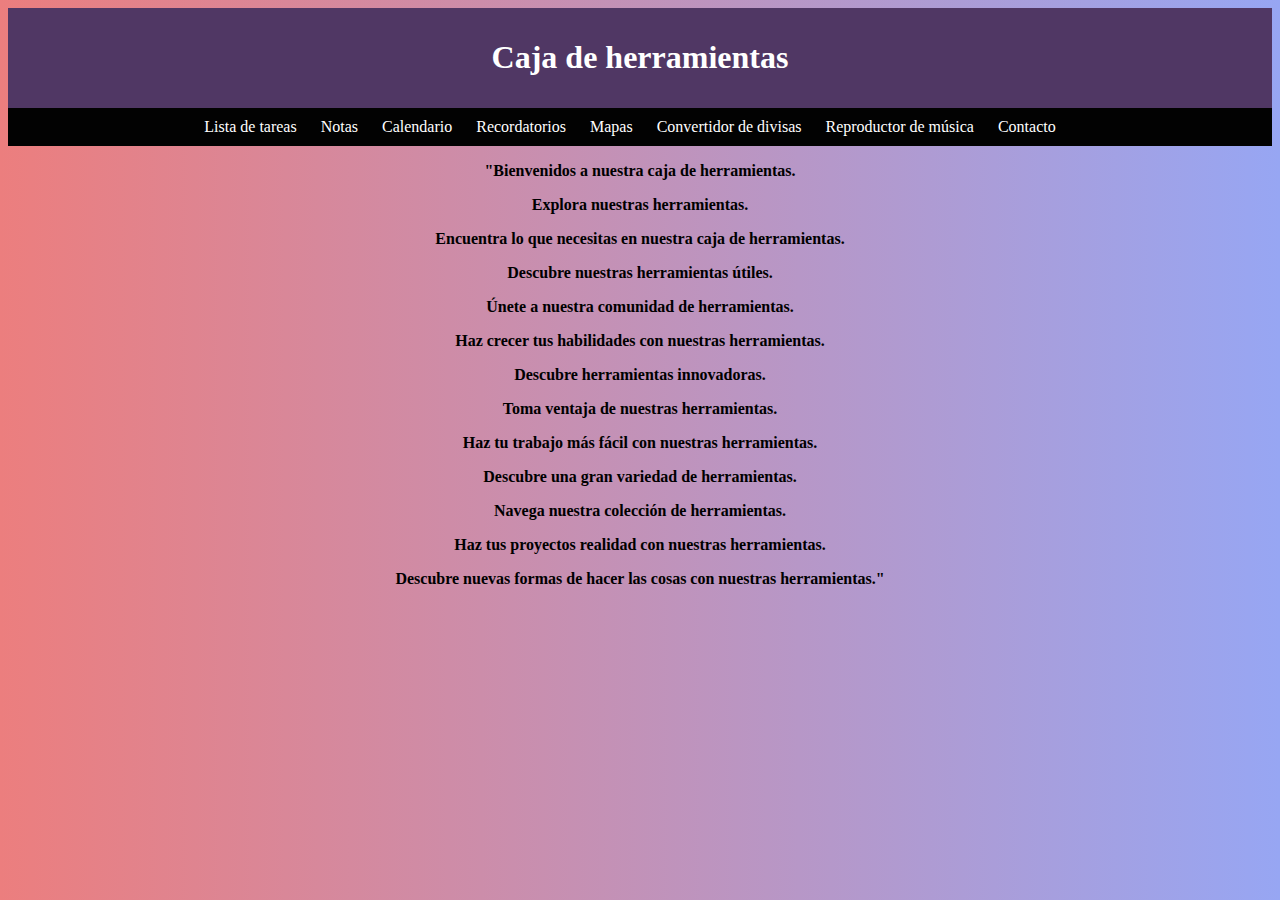
<file: index.html>
<!DOCTYPE html>
<html>
<head>
	<title>Caja de herramientas</title>
	<link rel="stylesheet" type="text/css" href="index.css">
</head>
<body>
	<header>
		<h1>Caja de herramientas</h1>
	</header>
	<nav>
		<ul>
			<li><a href="lt.html">Lista de tareas</a></li>
			<li><a href="notas.html">Notas</a></li>
			<li><a href="calendario.html">Calendario</a></li>
			<li><a href="recordatorio.html">Recordatorios</a></li>
			<li><a href="mapas.html">Mapas</a></li>
			<li><a href="divisas.html">Convertidor de divisas</a></li>
			<li><a href="musica.html">Reproductor de música</a></li>
			<li><a href="crearcuenta.html">Contacto</a></li>
		</ul>
	</nav>

	<p>"Bienvenidos a nuestra caja de herramientas.</p>
	<p>Explora nuestras herramientas.</p>	
	<p>Encuentra lo que necesitas en nuestra caja de herramientas.</p>	
	<p>Descubre nuestras herramientas útiles.</p>	
	<p>	Únete a nuestra comunidad de herramientas.</p>
	<p>Haz crecer tus habilidades con nuestras herramientas.</p>	
	<p>Descubre herramientas innovadoras.</p>	
	<p>Toma ventaja de nuestras herramientas.</p>	
	<p>Haz tu trabajo más fácil con nuestras herramientas.</p>	
	<p>	Descubre una gran variedad de herramientas.</p>
	<p>Navega nuestra colección de herramientas.</p>	
	<p>Haz tus proyectos realidad con nuestras herramientas.</p>	
	<p>Descubre nuevas formas de hacer las cosas con nuestras herramientas."</p>
	<main>
</file>
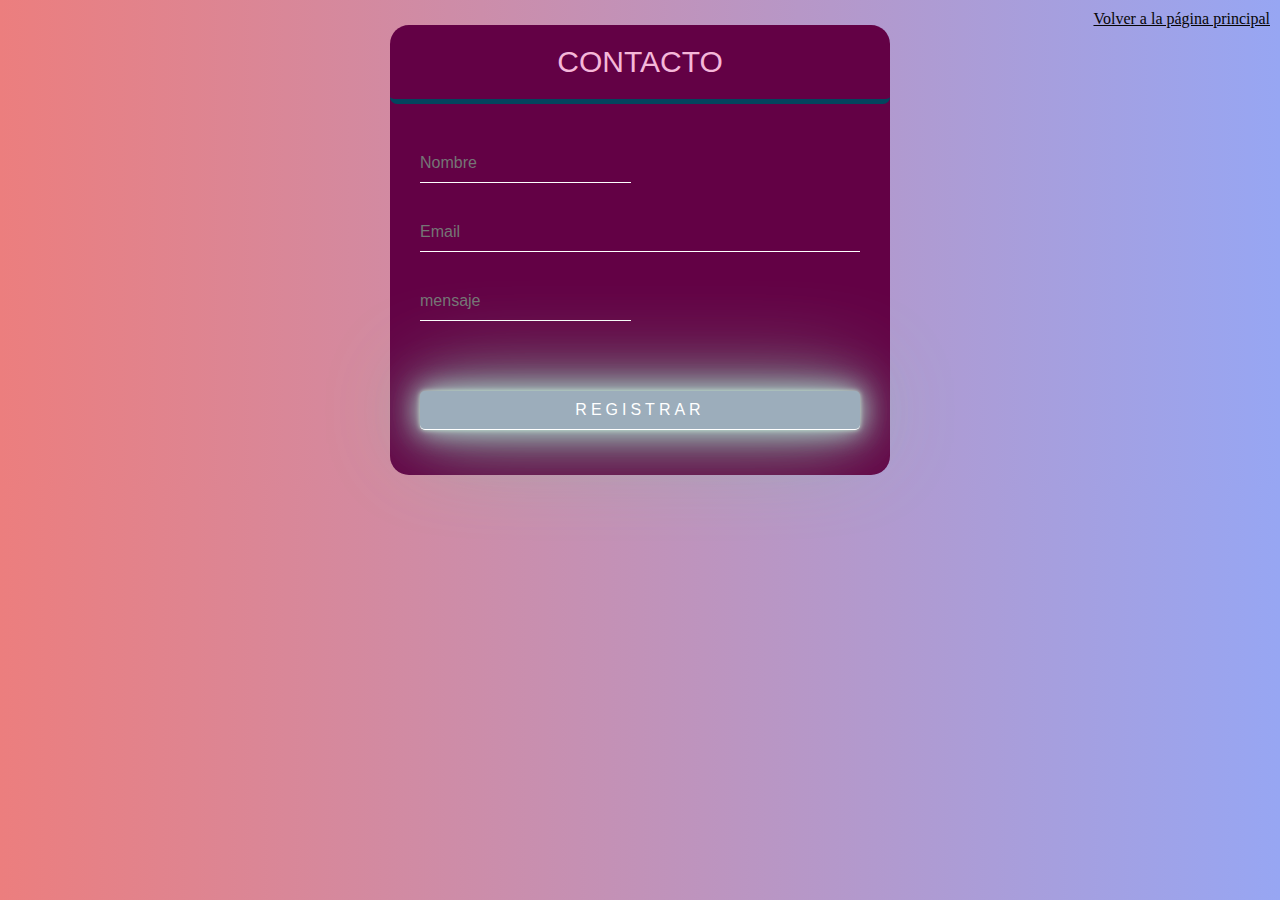
<file: crearcuenta.html>
<!DOCTYPE html>
<html lang="es">
<head>
    <meta charset="UTF-8">
    <meta http-equiv="X-UA-Compatible" content="IE=edge">
    <meta name="viewport" content="width=device-width, initial-scale=1.0">
    <title>Formulario de Registro</title>
    <link rel="stylesheet" href="estiloCC.css" type="text/css" title="estilos del formulario" media="screen,print">
    <script src="validar.js"></script>
</head>
<body>
    <!-- <h1>Formulario de Registro</h1> -->
    <form id="formulario" action="registrar.php" method="post" class="form-register" onsubmit="validar()">
        <h2 class="form__titulo">CONTACTO</h2>
        <div class="contenedor-inputs">
            <input type="text" id="nombre" name="nombre" placeholder="Nombre" class="input-48" required>
            <input type="email" id="correo" name="correo" placeholder="Email" class="input-100" required>
            <input type="text" id="mensaje" name="mensaje" placeholder="mensaje" class="input-48" required>
            <input type="submit" name= "boton" value="Registrar" class="btn-enviar">
           
        </div>

        
    </form>

    <a href="index.html">Volver a la página principal</a>

    
</body>
</html>
</file>
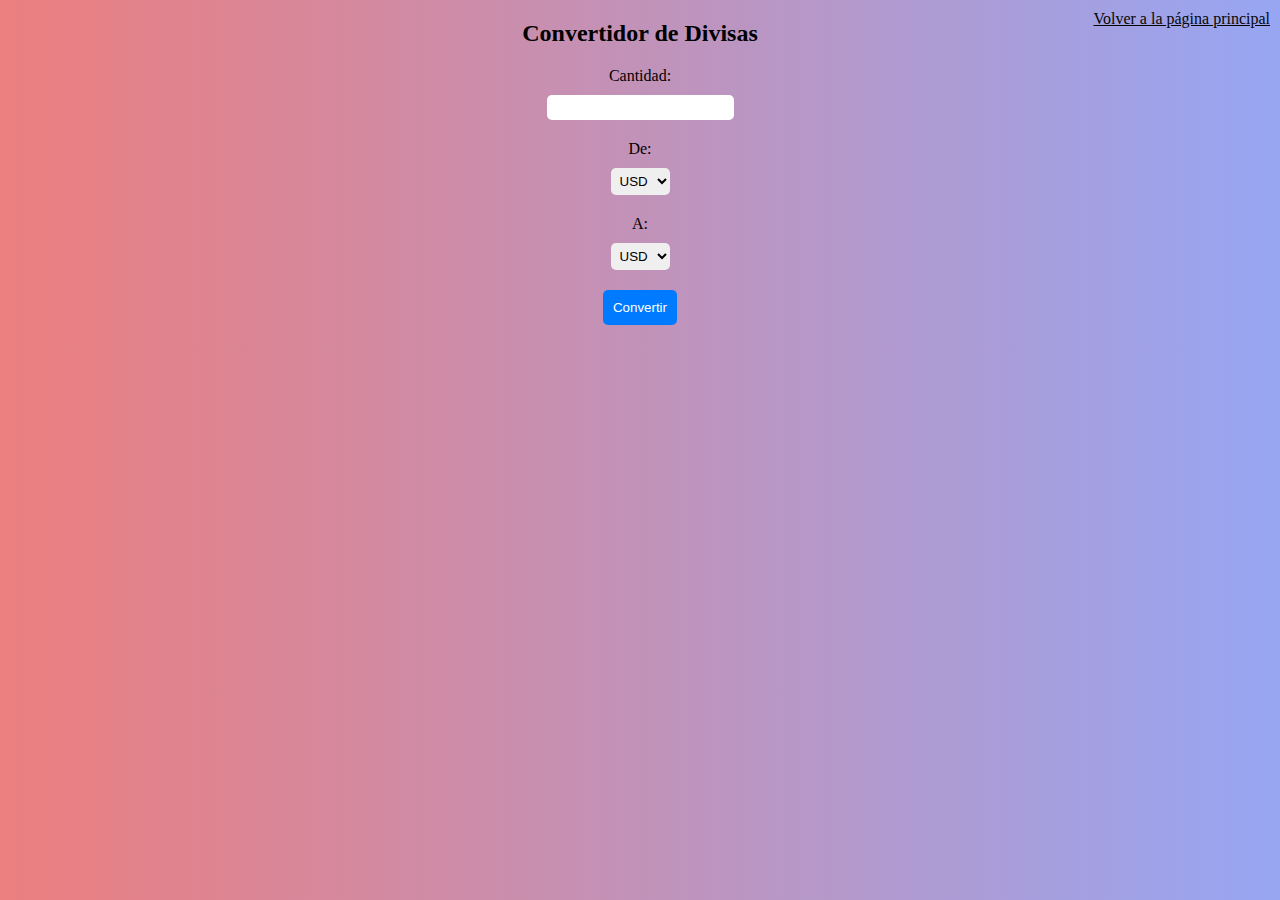
<file: divisas.html>
<!DOCTYPE html>
<html lang="en">
<head>
    <meta charset="UTF-8">
    <meta http-equiv="X-UA-Compatible" content="IE=edge">
    <meta name="viewport" content="width=device-width, initial-scale=1.0">
    <title>Document</title>
    <link rel="stylesheet" href="divisas.css">
</head>
<body>
    <div class="convertidor">
        <h2>Convertidor de Divisas</h2>
        <form>
          <label for="cantidad">Cantidad:</label>
          <input type="number" id="cantidad" name="cantidad" min="0" step="any">
          <label for="de">De:</label>
          <select id="de" name="de">
            <option value="usd">USD</option>
            <option value="eur">EUR</option>
            <option value="jpy">JPY</option>
          </select>
          <label for="a">A:</label>
          <select id="a" name="a">
            <option value="usd">USD</option>
            <option value="eur">EUR</option>
            <option value="jpy">JPY</option>
          </select>
          <button type="button" onclick="convertir()">Convertir</button>
        </form>
        <div id="resultado"></div>
      </div>

      <a href="index.html">Volver a la página principal</a>
      
      <script src="divisas.js"></script> 
</body>
</html>
</file>
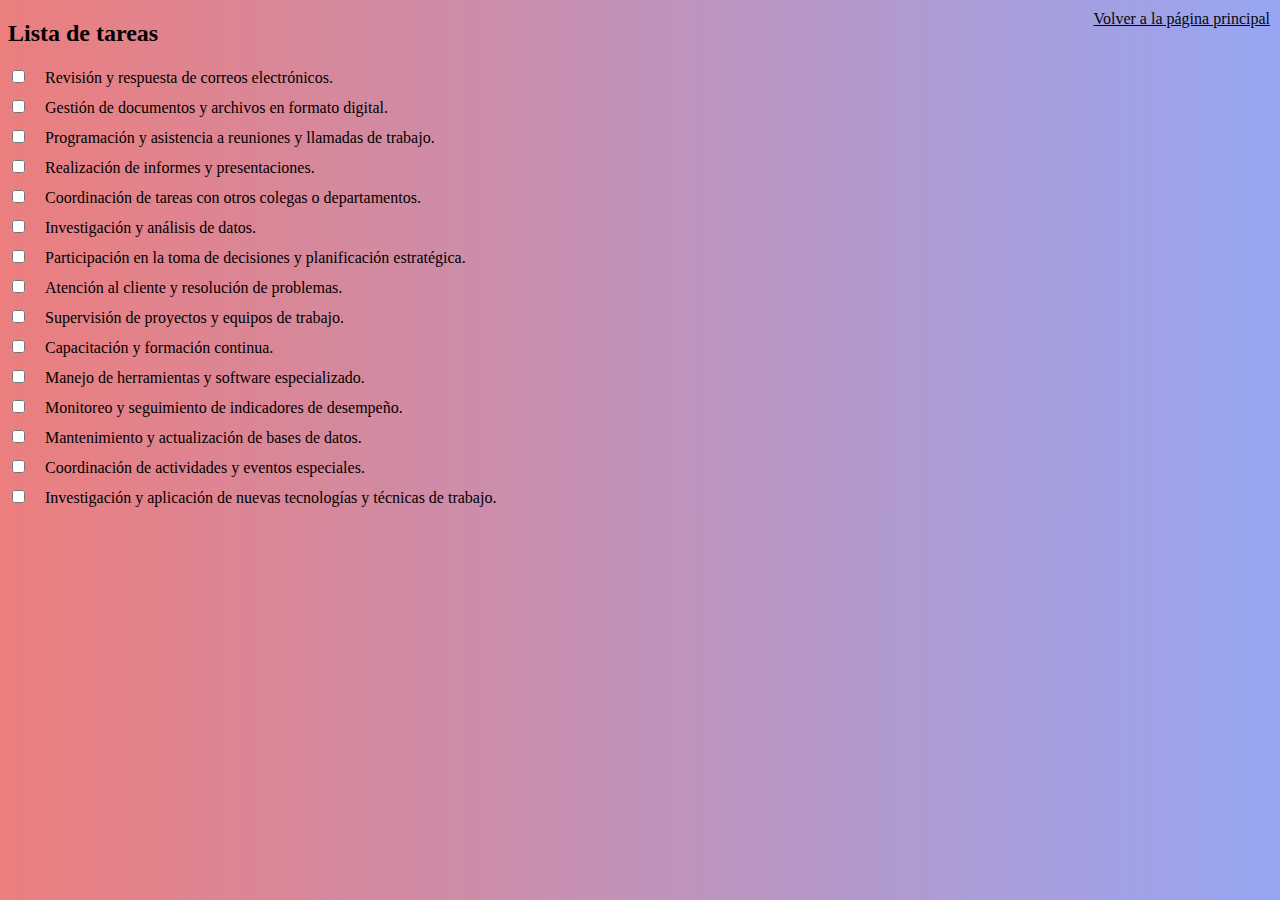
<file: lt.html>
<!DOCTYPE html>
<html lang="en">
<head>
    <meta charset="UTF-8">
    <meta http-equiv="X-UA-Compatible" content="IE=edge">
    <meta name="viewport" content="width=device-width, initial-scale=1.0">
    <title>Document</title>
    <link rel="stylesheet" type="text/css" href="lt.css">
</head>
<body>
    
    <section id="tareas">
        <h2>Lista de tareas</h2>
        <ul>
            <li><input type="checkbox" id="tarea1"><label for="tarea1">Revisión y respuesta de correos electrónicos.</label></li>
            <li><input type="checkbox" id="tarea2"><label for="tarea2">Gestión de documentos y archivos en formato digital.</label></li>
            <li><input type="checkbox" id="tarea3"><label for="tarea3">Programación y asistencia a reuniones y llamadas de trabajo.</label></li>
            <li><input type="checkbox" id="tarea4"><label for="tarea4">Realización de informes y presentaciones.</label></li>
            <li><input type="checkbox" id="tarea5"><label for="tarea5">Coordinación de tareas con otros colegas o departamentos.</label></li>
            <li><input type="checkbox" id="tarea5"><label for="tarea5">Investigación y análisis de datos.</label></li>
            <li><input type="checkbox" id="tarea5"><label for="tarea5">Participación en la toma de decisiones y planificación estratégica.</label></li>
            <li><input type="checkbox" id="tarea5"><label for="tarea5">Atención al cliente y resolución de problemas.</label></li>
            <li><input type="checkbox" id="tarea5"><label for="tarea5">Supervisión de proyectos y equipos de trabajo.</label></li>
            <li><input type="checkbox" id="tarea5"><label for="tarea5">Capacitación y formación continua.</label></li>
            <li><input type="checkbox" id="tarea5"><label for="tarea5">Manejo de herramientas y software especializado.</label></li>
            <li><input type="checkbox" id="tarea5"><label for="tarea5">Monitoreo y seguimiento de indicadores de desempeño.</label></li>
            <li><input type="checkbox" id="tarea5"><label for="tarea5">Mantenimiento y actualización de bases de datos.</label></li>
            <li><input type="checkbox" id="tarea5"><label for="tarea5">Coordinación de actividades y eventos especiales.</label></li>
            <li><input type="checkbox" id="tarea5"><label for="tarea5">Investigación y aplicación de nuevas tecnologías y técnicas de trabajo.</label></li>


        </ul>
    </section>

    <a href="index.html">Volver a la página principal</a>
</body>
</html>
</file>
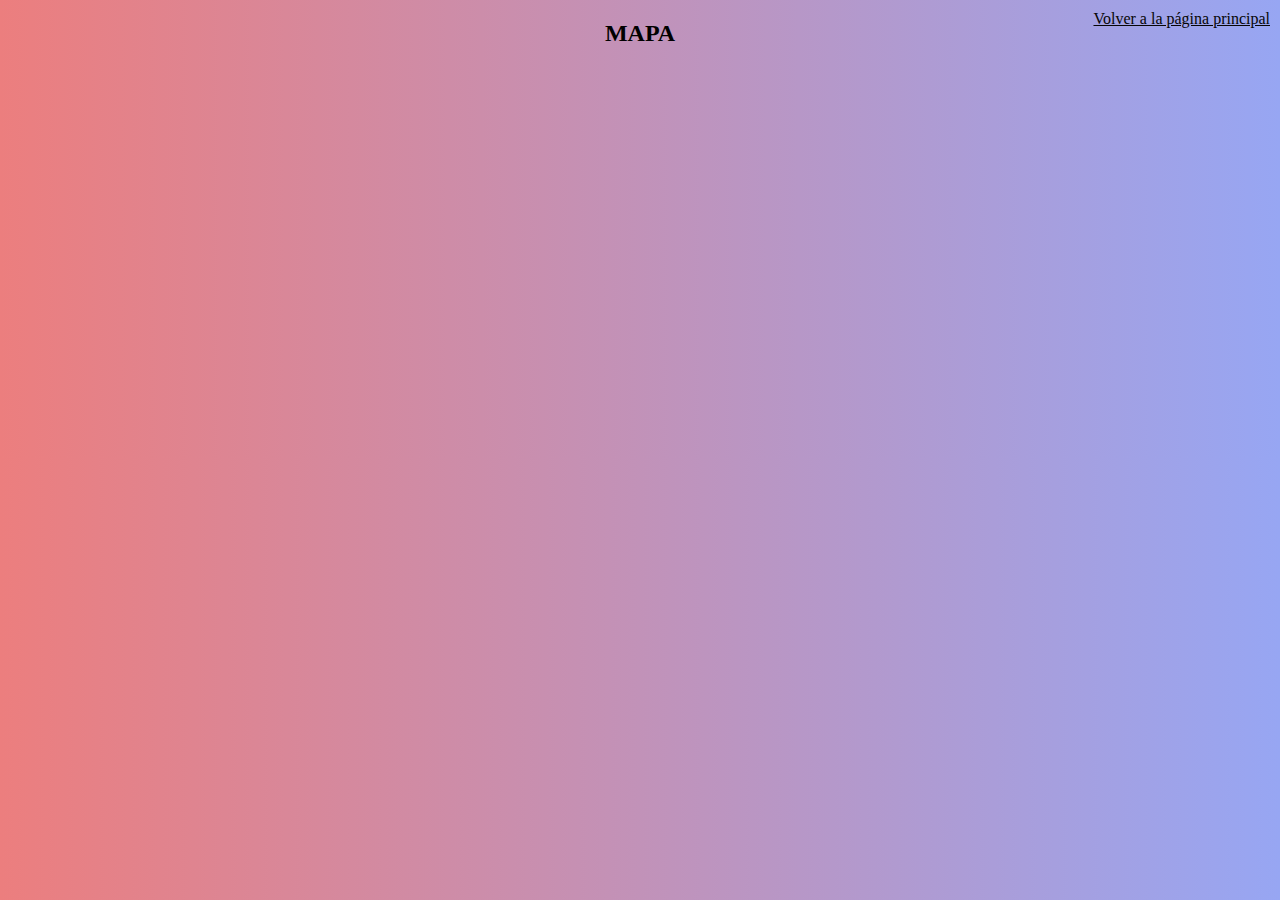
<file: mapas.html>
<!DOCTYPE html>
<html lang="en">
<head>
    <meta charset="UTF-8">
    <meta http-equiv="X-UA-Compatible" content="IE=edge">
    <meta name="viewport" content="width=device-width, initial-scale=1.0">
    <title>Document</title>
    <link rel="stylesheet" href="mapas.css">
</head>
<body>
    <section id="mapas">
        <h2>MAPA</h2>
        <div class="map-container">
          <iframe src="https://www.google.com/maps/embed?pb=!1m18!1m12!1m3!1d3761.3838784232247!2d-99.16455028558157!3d19.420361246746103!2m3!1f0!2f0!3f0!3m2!1i1024!2i768!4f13.1!3m3!1m2!1s0x85d1fdf9ec682325%3A0x16e4153e3f33c573!2sNational%20Autonomous%20University%20of%20Mexico!5e0!3m2!1sen!2smx!4v1620823211254!5m2!1sen!2smx" 
            width="600" height="450" style="border:0;" allowfullscreen="" loading="lazy"></iframe>
        </div>
      </section>
      <a href="index.html">Volver a la página principal</a>   
</body>
</html>
</file>
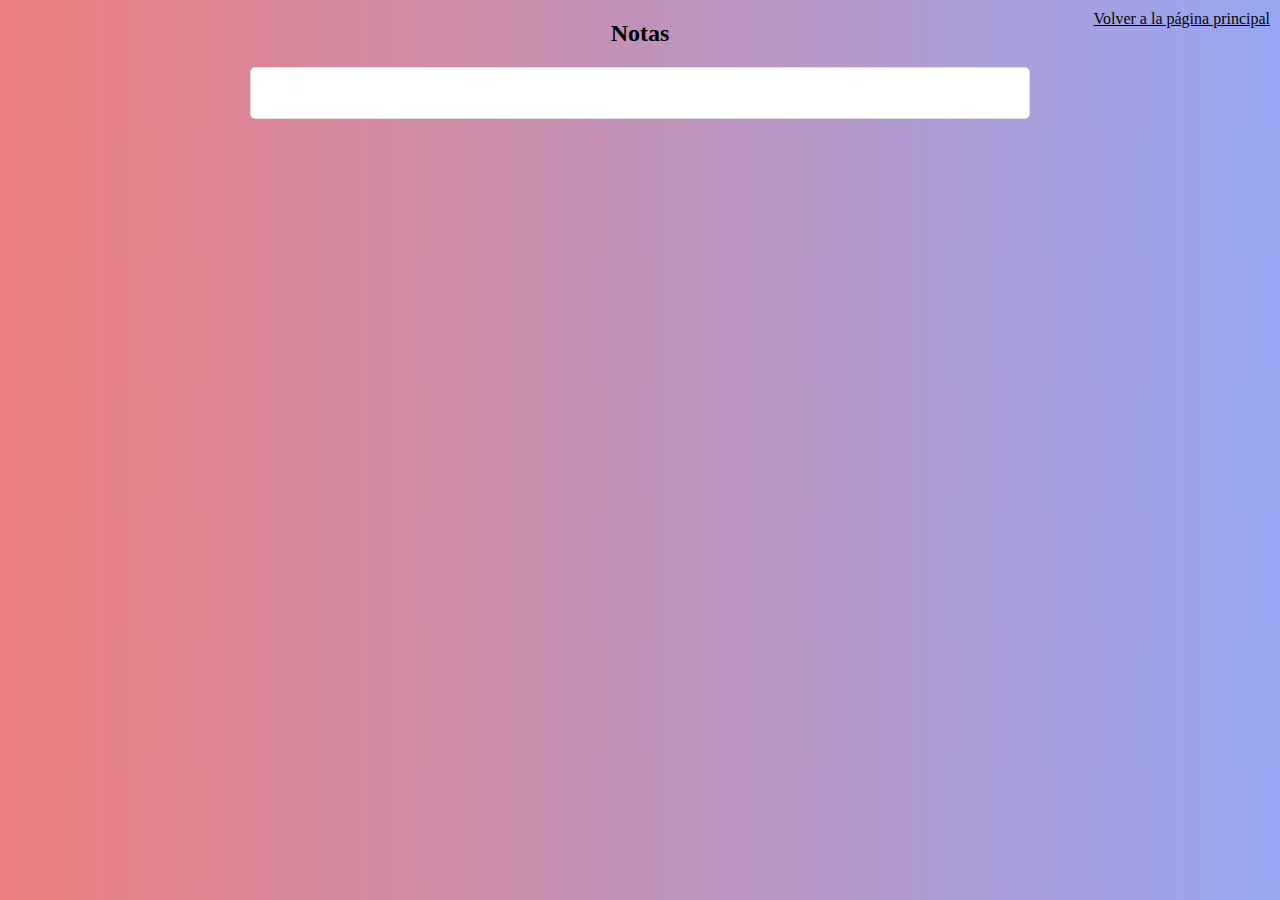
<file: notas.html>
<!DOCTYPE html>
<html lang="en">
<head>
    <meta charset="UTF-8">
    <meta http-equiv="X-UA-Compatible" content="IE=edge">
    <meta name="viewport" content="width=device-width, initial-scale=1.0">
    <title>Document</title>
    <link rel="stylesheet" href="notas.css">
</head>
<body>
    <section id="notas">
        <h2>Notas</h2>
        <textarea id="notas-texto"></textarea>
    </section>
    <a href="index.html">Volver a la página principal</a>
</body>
</html>
</file>
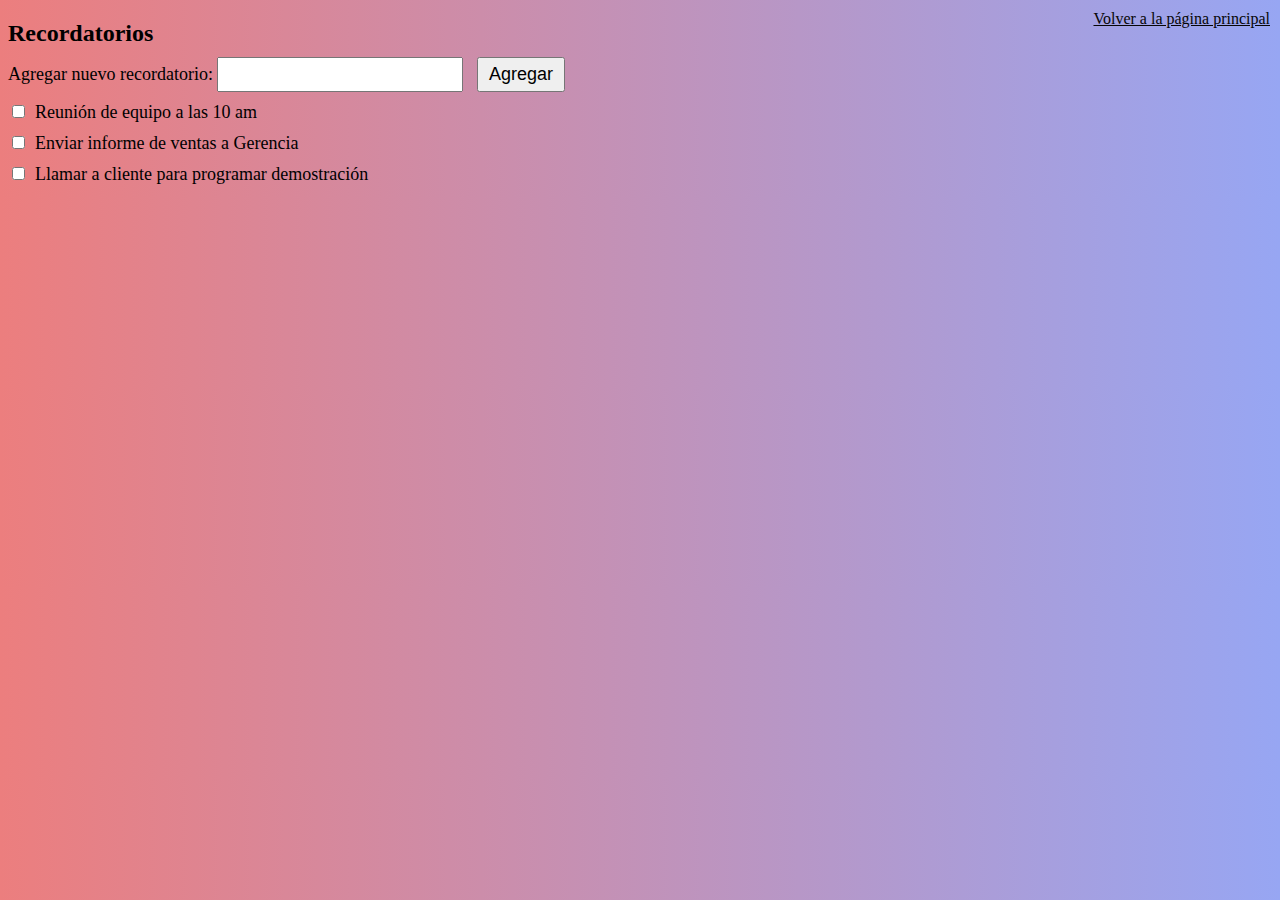
<file: recordatorio.html>
<!DOCTYPE html>
<html lang="en">
<head>
    <meta charset="UTF-8">
    <meta http-equiv="X-UA-Compatible" content="IE=edge">
    <meta name="viewport" content="width=device-width, initial-scale=1.0">
    <title>Document</title>
    <link rel="stylesheet" href="recordatorio.css">
</head>
<body>
    <div class="reminder-section">
        <h2>Recordatorios</h2>
        <form>
          <label for="new-reminder">Agregar nuevo recordatorio:</label>
          <input type="text" id="new-reminder" name="new-reminder">
          <button type="button" onclick="addReminder()">Agregar</button>
        </form>
        <ul id="reminder-list">
          <li><input type="checkbox" id="reminder1"><label for="reminder1">Reunión de equipo a las 10 am</label></li> 
          <li><input type="checkbox" id="reminder2"><label for="reminder2">Enviar informe de ventas a Gerencia</label></li>
          <li><input type="checkbox" id="reminder3"><label for="reminder3">Llamar a cliente para programar demostración</label></li> 
        </ul>
      </div>
      <a href="index.html">Volver a la página principal</a>
      <script src="recordatorio.js"></script>        
</body>
</html>
</file>
<file: index.css>
/* Estilos para el encabezado */


body {
	background: -webkit-gradient(linear, left top, right top, from(rgb(236, 126, 126)), to(rgb(151, 166, 243))); }

header {
	
	background-color: #503764;
	color: white;
	text-align: center;
	padding: 10px;
}

/* Estilos para la navegación */
nav {
	background-color: #020202;
	color: white;
	text-align: center;
	padding: 10px;
}

nav ul {
	list-style-type: none;
	margin: 0;
	padding: 0;
}

nav li {
	display: inline-block;
	margin-right: 20px;
}

nav a {
	color: white;
	text-decoration: none;
}

nav a:hover {
	color: #ddd;
}

/* Estilos para el contenido principal */
main {
	margin: 20px;
}

section {
	margin-bottom: 20px;
	padding: 10px;
	background-color: #f9f9f9;
	border: 1px solid #ddd;
}

h2 {
	margin-top: 0;
}

/* Estilos para el formulario de contacto */
form {
	margin-top: 20px;
}

label {
	display: inline-block;
	width: 100px;
}

input[type=text], input[type=email] {
	width: 300px;
	padding: 5px;
	margin-bottom: 10px;
	border: 1px solid #ddd;
	border-radius: 5px;
}

p{
	text-align: center;
	font-weight: bold;
}
</file>
<file: estiloCC.css>
*{
    box-sizing: border-box;
}


body {
	background: -webkit-gradient(linear, left top, right top, from(rgb(236, 126, 126)), to(rgb(151, 166, 243)));
	 text-align: center 
  };
body{
    margin:0;
	padding:0;
	font-family: sans-serif;
	background: #60acc5;
    display: flex;
    flex-direction: column;
    align-items: center;
    justify-content: center;
    color: #fbfbfb;
}
h1{
    margin: 0 0 30px;
	padding: 0;
	color: #d78a8a;
	text-align: center;
    
    
}

  
.form-register{
    width: 200%;
    height: 200%;
    justify-content: center;
    right: 20%;

    max-width: 500px;
    background: #630145;
    border-radius: 19px;
    width: 50%; /* Establece el ancho del contenedor del formulario */
  margin: 0 auto; /* Centra el contenedor horizontalmente */
  
}
.form__titulo{
    color: #f5b7d9;
    padding: 20px;
    text-align: center;
    font-weight: 100;
    font-size: 30px;
    font-family: 'Franklin Gothic Medium', 'Arial Narrow', Arial, sans-serif;
    border-bottom-left-radius: 7px;
    border-bottom-right-radius: 7px;
    border-bottom: 5px solid rgb(2, 69, 94);
}
.contenedor-inputs{
    padding: 15px 30px;
    color: #070606;
    display: flex;
    flex-wrap: wrap;
    justify-content: space-between;
    
}
input{
    width: 100%;
	padding: 10px 0;
	font-size: 16px;
	color: #fff;
	margin-bottom: 30px;
	border: none;
	border-bottom: 1px solid #fff;
	outline: none;
	background: transparent;
}
.input-48{
    width: 48%;
}

.input-100{
    width: 100;
}

.btn-enviar{
    position: relative;
    display: inline-block;
    padding: 10px 20px;
    color: #dae8ef;
    font-size: 16px;
    text-decoration: none;
    text-transform: uppercase;
    overflow: hidden;
    transition: .5s;
    margin-top: 40px;
    letter-spacing: 4px;
    background: #9cadbb;
	color: #fff;
    border-radius: 5px;
	box-shadow: 0 0 5px #c4e4d2,
				0 0 25px #b7d3ce,
				0 0 50px #8FC4B9,
				0 0 100px #81C89E;
}

.btn-enviar:active{
    transform: scale(1.05);
}
.form__link{
    width: 100%;
    margin: 7;
    text-align: center;
    font-size: 14px;
}

a {
    position: absolute;
    top: 0;
    right: 0;
    margin: 10px;
    color: #070606;
}
</file>
<file: divisas.css>
body {
	background: -webkit-gradient(linear, left top, right top, from(rgb(236, 126, 126)), to(rgb(151, 166, 243)));
	text-align: center

  
  };

.convertidor {
    width: 400px;
    margin: 0 auto;
    text-align: center;
  }
  
  .convertidor form {
    display: flex;
    flex-direction: column;
    align-items: center;
  }
  
  .convertidor label {
    margin-bottom: 10px;
  }
  
  .convertidor input, .convertidor select {
    margin-bottom: 20px;
    padding: 5px;
    border-radius: 5px;
    border: none;
  }
  
  .convertidor button {
    padding: 10px;
    border-radius: 5px;
    border: none;
    background-color: #007bff;
    color: #fff;
    cursor: pointer;
  }
  
  .convertidor button:hover {
    background-color: #0069d9;
  }
  
  #resultado {
    margin-top: 20px;
    font-size: 24px;
  }

  a {
    position: absolute;
    top: 0;
    right: 0;
    margin: 10px;
    color: #070606;
}
</file>
<file: lt.css>
/* Estilos para la lista de tareas */
body {
	background: -webkit-gradient(linear, left top, right top, from(rgb(236, 126, 126)), to(rgb(151, 166, 243)));
  
  };

#tareas {
	margin-bottom: 20px;
}

ul {
	list-style-type: none;
	margin: 0;
	padding: 0;
}

li {
	margin-bottom: 10px;
}

label {
	display: inline-block;
	margin-left: 10px;
}

input[type=checkbox] {
	margin-right: 10px;
}
a {
    position: absolute;
    top: 0;
    right: 0;
    margin: 10px;
    color: #070606;
}
</file>
<file: mapas.css>
body {
	background: -webkit-gradient(linear, left top, right top, from(rgb(236, 126, 126)), to(rgb(151, 166, 243)));
	text-align: center

  
  };

#mapas {
    background-color: #f4f4f4;
    padding: 20px;
  }
  
  .map-container {
    position: relative;
    overflow: hidden;
    padding-top: 30.25%; /* 16:9 Aspect Ratio */
  
  }
  
  .map-container iframe {
    position: absolute;
    top: 0;
    left: 140px;
    width: 80%;
    height: 290%;
    border: none;

  }

  a {
    position: absolute;
    top: 0;
    right: 0;
    margin: 10px;
    color: #070606;
}
</file>
<file: notas.css>
/* Estilos para el apartado de notas */
body {
	background: -webkit-gradient(linear, left top, right top, from(rgb(236, 126, 126)), to(rgb(151, 166, 243)));
	text-align: center

  
  };

#notas {
	margin-bottom: 20px;
}

textarea {
	display: inline-table;
	width: 60%;
	height: 1000%;
	padding: 10px;
	border: 1px solid #ddd;
	border-radius: 5px;
	text-align: justify;
}

a {
    position: absolute;
    top: 0;
    right: 0;
    margin: 10px;
    color: #070606;
}
</file>
<file: recordatorio.css>
body {
	background: -webkit-gradient(linear, left top, right top, from(rgb(236, 126, 126)), to(rgb(151, 166, 243)));
  
  };
  
  .reminder-section {
    margin: 20px 0;
  }
  
  .reminder-section h2 {
    font-size: 24px;
    margin-bottom: 10px;
  }
  
  .reminder-section form {
    margin-bottom: 10px;
  }
  
  .reminder-section label {
    font-size: 18px;
  }
  
  .reminder-section input[type="text"] {
    padding: 5px;
    font-size: 18px;
    margin-right: 10px;
  }
  
  .reminder-section button {
    font-size: 18px;
    padding: 5px 10px;
  }
  
  .reminder-section ul {
    list-style-type: none;
    padding: 0;
    margin: 0;
  }
  
  .reminder-section li {
    margin-bottom: 10px;
  }
  
  .reminder-section input[type="checkbox"] {
    margin-right: 10px;
  }
  
  .reminder-section label {
    font-size: 18px;
  }

  a {
    position: absolute;
    top: 0;
    right: 0;
    margin: 10px;
    color: #070606;
}
</file>
